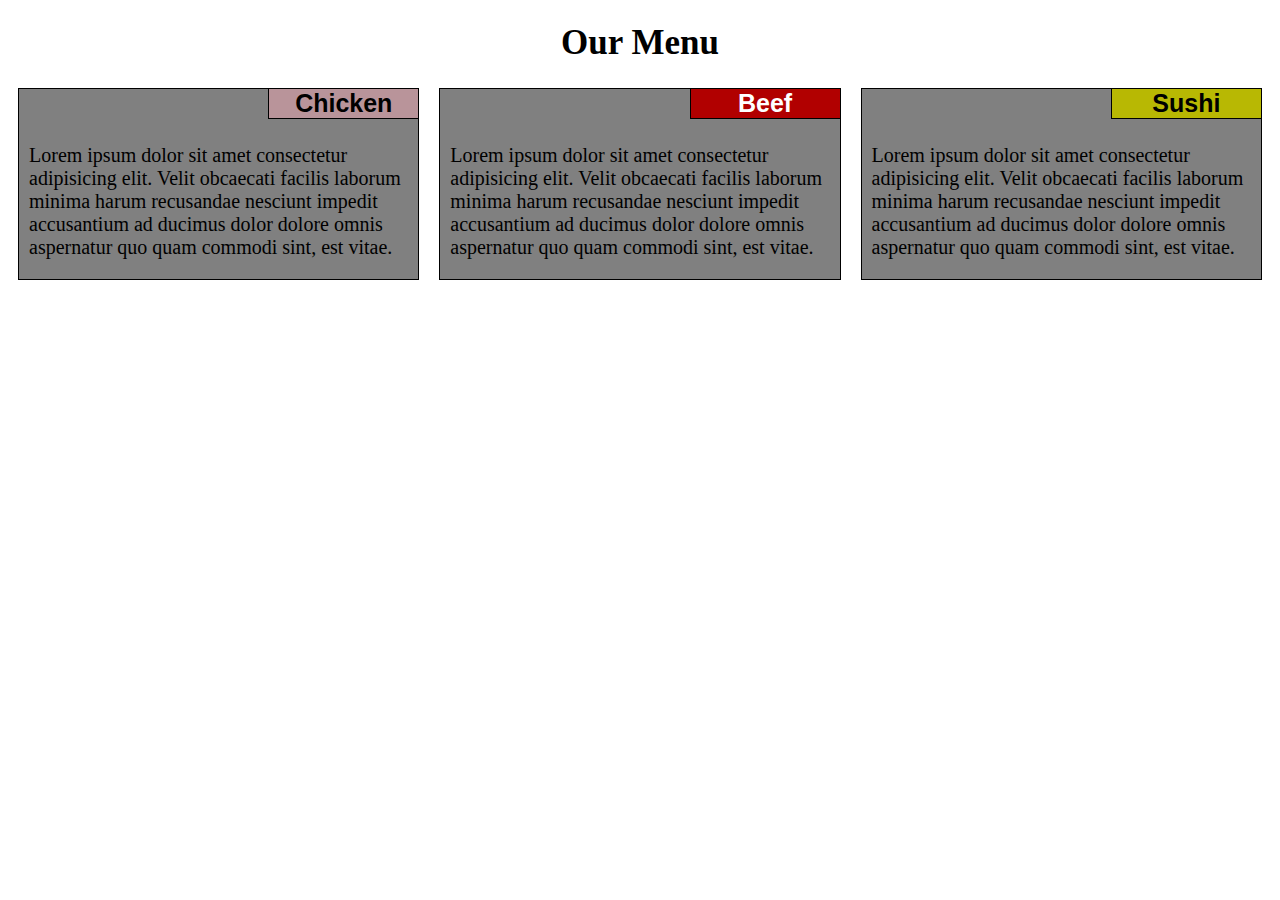
<file: a1/index.html>
<!DOCTYPE html>
<html>
<head>
<meta charset="utf-8">
<meta name="viewport" content="width=device-width, initial-scale=1">
<title>Responsive Layout</title>
<link href="stylesheet.css" rel="stylesheet">
</head>

<body>
<h1>Our Menu</h1>

<div class="row">
    <div class="menu-item col-lg-4 col-md-6 col-sm-12">
        <div class="content">
            <p class="menu-item chicken"><strong>Chicken</strong></p>
            <p class="menu-text">Lorem ipsum dolor sit amet consectetur adipisicing elit. Velit obcaecati facilis laborum minima harum recusandae nesciunt impedit accusantium ad ducimus dolor dolore omnis aspernatur quo quam commodi sint, est vitae.</p>
        </div>
    </div>
    <div class="menu-item col-lg-4 col-md-6 col-sm-12">
        <div class="content">
            <p class="menu-item beef"><strong>Beef</strong></p>
            <p class="menu-text">Lorem ipsum dolor sit amet consectetur adipisicing elit. Velit obcaecati facilis laborum minima harum recusandae nesciunt impedit accusantium ad ducimus dolor dolore omnis aspernatur quo quam commodi sint, est vitae.</p>
        </div>
    </div>
    <div class="menu-item col-lg-4 col-md-12 col-sm-12">
        <div class="content">
            <p class="menu-item sushi"><strong>Sushi</strong></p>
            <p class="menu-text">Lorem ipsum dolor sit amet consectetur adipisicing elit. Velit obcaecati facilis laborum minima harum recusandae nesciunt impedit accusantium ad ducimus dolor dolore omnis aspernatur quo quam commodi sint, est vitae.</p>
        </div>
    </div>
</div>

</body>
</html>
</file>
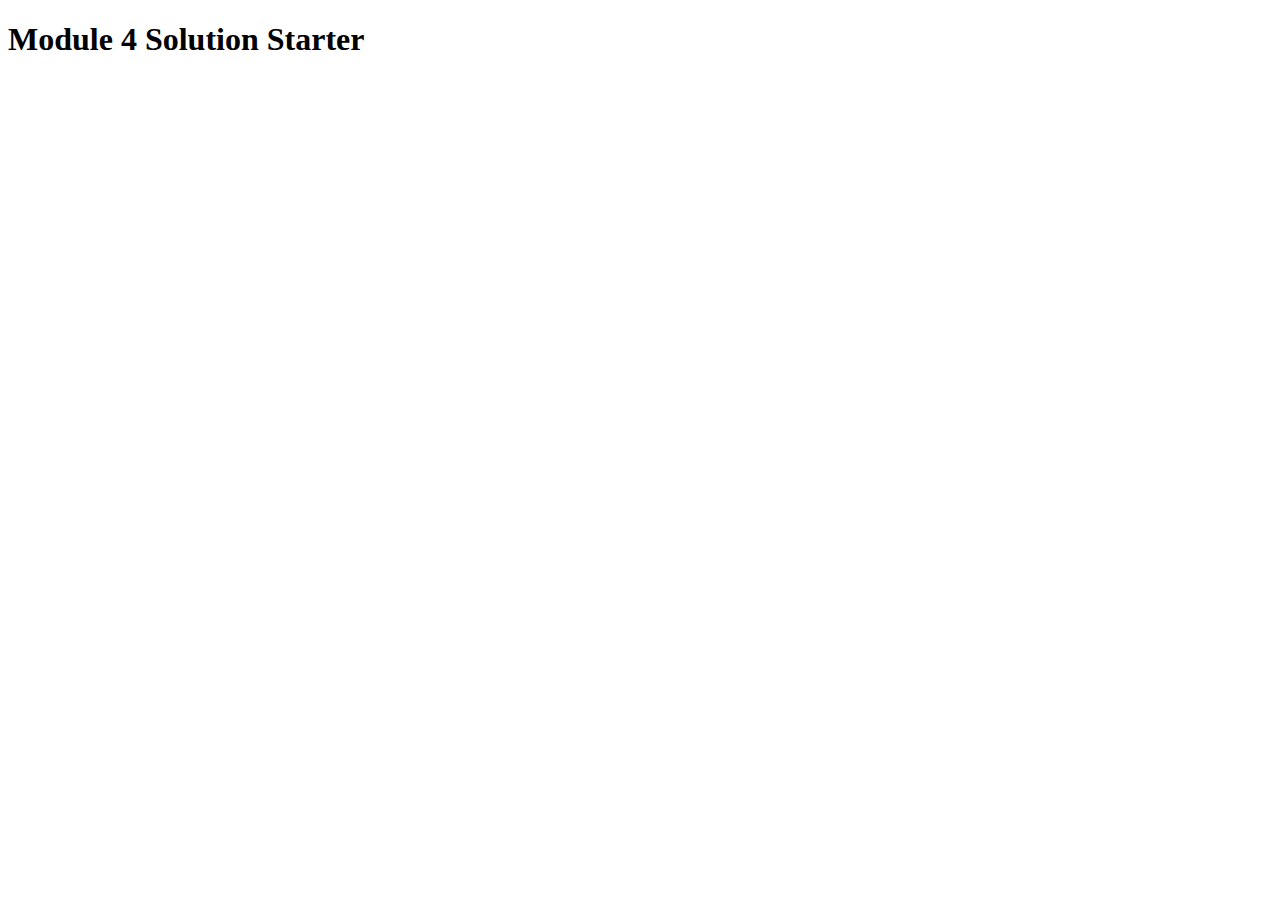
<file: a3/index.html>
<!DOCTYPE html>
<html>
<head>
  <meta charset="utf-8">
  <title>Module 4 Solution Starter</title>
  <script>
    var names = []; // DO NOT REMOVE
  </script>
  <script src="SpeakHello.js"></script>
  <script src="SpeakGoodBye.js"></script>
  <script src="script.js"></script>
</head>
<body>
  <h1>Module 4 Solution Starter</h1>
</body>
</html>
</file>
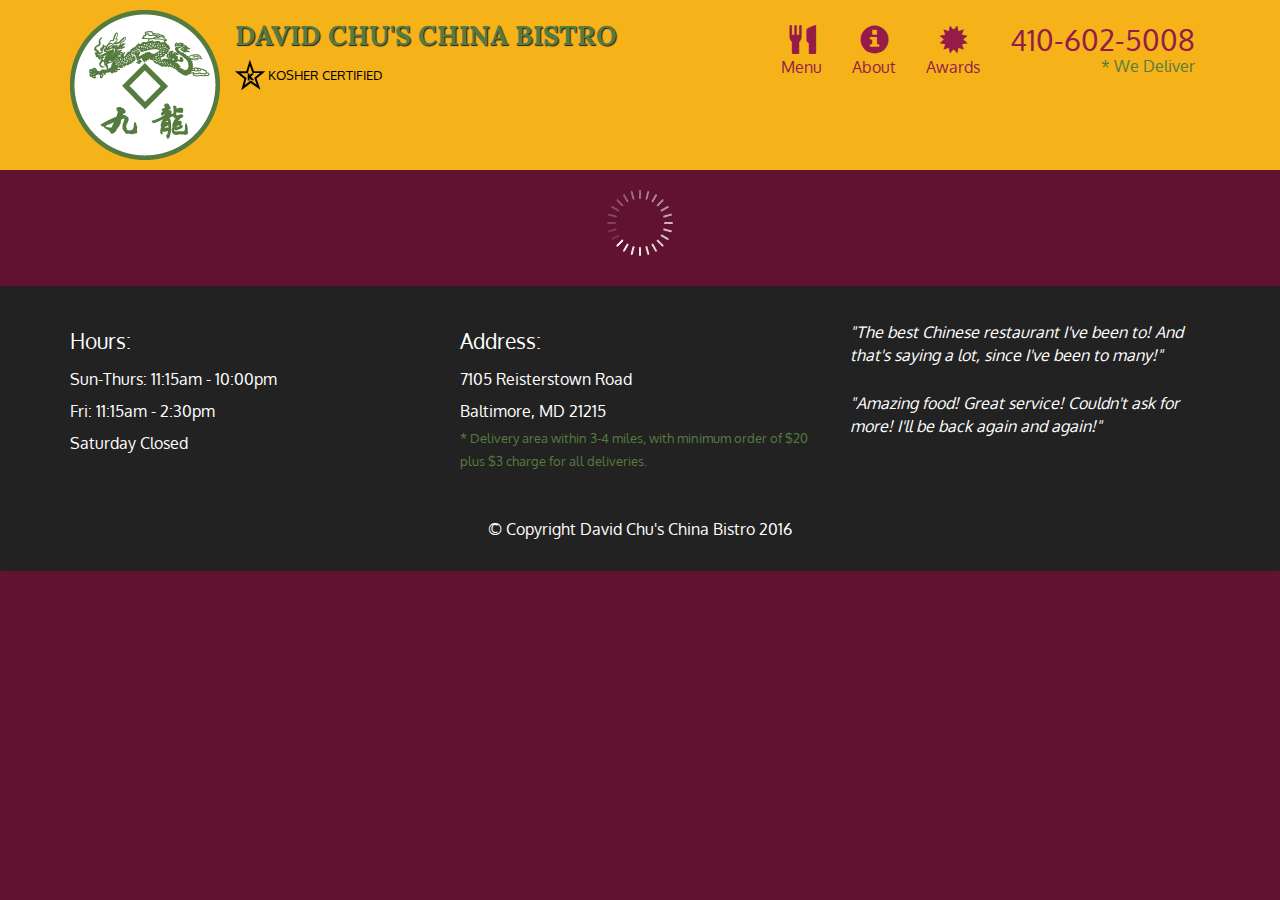
<file: a4/index.html>
<!doctype html>
<html lang="en">
  <head>
    <meta charset="utf-8">
    <meta http-equiv="X-UA-Compatible" content="IE=edge">
    <meta name="viewport" content="width=device-width, initial-scale=1">
    <title>David Chu's China Bistro</title>
    <link rel="stylesheet" href="css/bootstrap.min.css">
    <link rel="stylesheet" href="css/styles.css">
    <link href='https://fonts.googleapis.com/css?family=Oxygen:400,300,700' rel='stylesheet' type='text/css'>
    <link href='https://fonts.googleapis.com/css?family=Lora' rel='stylesheet' type='text/css'>
  </head>
<body>
  <header>
    <nav id="header-nav" class="navbar navbar-default">
      <div class="container">
        <div class="navbar-header">
          <a href="index.html" class="pull-left visible-md visible-lg">
            <div id="logo-img" alt="Logo image"></div>
          </a>

          <div class="navbar-brand">
            <a href="index.html"><h1>David Chu's China Bistro</h1></a>
            <p>
              <img src="images/star-k-logo.png" alt="Kosher certification">
              <span>Kosher Certified</span>
            </p>
          </div>

          <button id="navbarToggle" type="button" class="navbar-toggle collapsed" data-toggle="collapse" data-target="#collapsable-nav" aria-expanded="false">
            <span class="sr-only">Toggle navigation</span>
            <span class="icon-bar"></span>
            <span class="icon-bar"></span>
            <span class="icon-bar"></span>
          </button>
        </div>
        
        <div id="collapsable-nav" class="collapse navbar-collapse">
           <ul id="nav-list" class="nav navbar-nav navbar-right">
            <li id="navHomeButton" class="visible-xs active">
              <a href="index.html">
                <span class="glyphicon glyphicon-home"></span> Home</a>
            </li>
            <li id="navMenuButton">
              <a href="#" onclick="$dc.loadMenuCategories();">
                <span class="glyphicon glyphicon-cutlery"></span><br class="hidden-xs"> Menu</a>
            </li>
            <li>
              <a href="#">
                <span class="glyphicon glyphicon-info-sign"></span><br class="hidden-xs"> About</a>
            </li>
            <li>
              <a href="#">
                <span class="glyphicon glyphicon-certificate"></span><br class="hidden-xs"> Awards</a>
            </li>
            <li id="phone" class="hidden-xs">
              <a href="tel:410-602-5008">
                <span>410-602-5008</span></a><div>* We Deliver</div>
            </li>
          </ul><!-- #nav-list -->
        </div><!-- .collapse .navbar-collapse -->
      </div><!-- .container -->
    </nav><!-- #header-nav -->
  </header>

  <div id="call-btn" class="visible-xs">
    <a class="btn" href="tel:410-602-5008">
    <span class="glyphicon glyphicon-earphone"></span>
    410-602-5008
    </a>
  </div>
  <div id="xs-deliver" class="text-center visible-xs">* We Deliver</div>

  <div id="main-content" class="container"></div>

  <footer class="panel-footer">
    <div class="container">
      <div class="row">
        <section id="hours" class="col-sm-4">
          <span>Hours:</span><br>
          Sun-Thurs: 11:15am - 10:00pm<br>
          Fri: 11:15am - 2:30pm<br>
          Saturday Closed
          <hr class="visible-xs">
        </section>
        <section id="address" class="col-sm-4">
          <span>Address:</span><br>
          7105 Reisterstown Road<br>
          Baltimore, MD 21215
          <p>* Delivery area within 3-4 miles, with minimum order of $20 plus $3 charge for all deliveries.</p>
          <hr class="visible-xs">
        </section>
        <section id="testimonials" class="col-sm-4">
          <p>"The best Chinese restaurant I've been to! And that's saying a lot, since I've been to many!"</p>
          <p>"Amazing food! Great service! Couldn't ask for more! I'll be back again and again!"</p>
        </section>
      </div>
      <div class="text-center">&copy; Copyright David Chu's China Bistro 2016</div>
    </div>
  </footer>

  <!-- jQuery (Bootstrap JS plugins depend on it) -->
  <script src="js/jquery-2.1.4.min.js"></script>
  <script src="js/bootstrap.min.js"></script>
  <script src="js/ajax-utils.js"></script>
  <script src="js/script.js"></script>
</body>
</html>
</file>
<file: a1/stylesheet.css>
/********** Base styles **********/
* {
  box-sizing: border-box;
}

h1 {
  margin-bottom: 15px;
  text-align: center;
  font-size: 35px;
}

p.menu-item {
    border-color: black;
    border-style: solid;
    border-width: 0 0 1px 1px;
    width: 150px;
    height: 30px;
    margin-right: 0;
    margin-left: auto;
    margin-top: 0;
    font-family: Helvetica;
    font-size: 25px;
    color: black;
    text-align: center;
}

p.menu-text {
    padding-left: 10px;
    padding-right: 10px;
    font-size: 20px;
}

p.chicken {
    background-color: rgb(185, 148, 154);
} 

p.beef {
    background-color: rgb(177, 0, 0);
    color: white;
}

p.sushi {
    background-color: rgb(184, 184, 3);
}

/* Simple Responsive Framework. */
.row {
  width: 100%;
}

div.inner {
    float: right;
}

div.content {
    border: 1px solid black;
    margin: 10px;
    background-color: gray;
}


/* desktop view */
@media (min-width: 992px) {
    .col-lg-4 {
    float: left;
  }
 
  .col-lg-4 {
    width: 33.33%;
  } 
}

/* tablet view */
@media (min-width: 768px) and (max-width: 991px) {
  .col-md-6, .col-md-12 {
    float: left;
  }
  .col-md-6 {
    width: 50%;
  }
  .col-md-12 {
    width: 100%;
  }
}

/* mobile view */
@media (max-width: 767px) {
    .col-sm-12 {
    float: left;
  }
 
  .col-sm-12 {
    width: 100%;
  } 
}
</file>
<file: a4/css/styles.css>
body {
  font-size: 16px;
  color: #fff;
  background-color: #61122f;
  font-family: 'Oxygen', sans-serif;
}

/** HEADER **/
#header-nav {
  background-color: #f6b319;
  border-radius: 0;
  border: 0;
}

#logo-img {
  background: url('../images/restaurant-logo_large.png') no-repeat;
  width: 150px;
  height: 150px;
  margin: 10px 15px 10px 0;
}

.navbar-brand {
  padding-top: 25px;
}
.navbar-brand h1 { /* Restaurant name */
  font-family: 'Lora', serif;
  color: #557c3e;
  font-size: 1.5em;
  text-transform: uppercase;
  font-weight: bold;
  text-shadow: 1px 1px 1px #222;
  margin-top: 0;
  margin-bottom: 0;
  line-height: .75;
}
.navbar-brand a:hover, .navbar-brand a:focus {
  text-decoration: none;
}
.navbar-brand p { /* Kosher cert */
  color: #000;
  text-transform: uppercase;
  font-size: .7em;
  margin-top: 15px;
}
.navbar-brand p span { /* Star-K */
  vertical-align: middle;
}

#nav-list {
  margin-top: 10px;
}
#nav-list a {
  color: #951C49;
  text-align: center;
}
#nav-list a:hover {
  background: #E7E7E7;
}
#nav-list a span {
  font-size: 1.8em;
}

#phone {
  margin-top: 5px;
}
#phone a { /* Phone number */
  text-align: right;
  padding-bottom: 0;
}
#phone div { /* We Deliver */
  color: #557c3e;
  text-align: right;
  padding-right: 15px;
}

.navbar-header button.navbar-toggle, .navbar-header .icon-bar {
  border: 1px solid #61122f;
}
.navbar-header button.navbar-toggle {
  clear: both;
  margin-top: -30px;
}
/* END HEADER */

/* FOOTER */
.panel-footer {
  margin-top: 30px;
  padding-top: 35px;
  padding-bottom: 30px;
  background-color: #222;
  border-top: 0;
}
.panel-footer div.row {
  margin-bottom: 35px;
}
#hours, #address {
  line-height: 2;
}
#hours > span, #address > span {
  font-size: 1.3em;
}
#address p {
  color: #557c3e;
  font-size: .8em;
  line-height: 1.8;
}
#testimonials {
  font-style: italic;
}
#testimonials p:nth-child(2) {
  margin-top: 25px;
}
/* END FOOTER */



/* HOME PAGE */
.container .jumbotron {
  box-shadow: 0 0 50px #3F0C1F;
  border: 2px solid #3F0C1F;
}

#menu-tile, #specials-tile, #map-tile {
  height: 250px;
  width: 100%;
  margin-bottom: 15px;
  position: relative;
  border: 2px solid #3F0C1F;
  overflow: hidden;
}
#menu-tile:hover, #specials-tile:hover, #map-tile:hover {
  box-shadow: 0 1px 5px 1px #cccccc;
}
#menu-tile {
  background: url('../images/menu-tile.jpg') no-repeat;
  background-position: center;
}
#specials-tile {
  background: url('../images/specials-tile.jpg') no-repeat;
  background-position: center;
}
#menu-tile span, #specials-tile span, #map-tile span {
  position: absolute;
  bottom: 0;
  right: 0;
  width: 100%;
  text-align: center;
  font-size: 1.6em;
  text-transform: uppercase;
  background-color: #000;
  color: #fff;
  opacity: .8;
}
/* END HOME PAGE */

/* MENU CATEGORIES PAGE */
.category-tile { 
  position: relative;
  border: 2px solid #3F0C1F;
  overflow: hidden;
  width: 200px;
  height: 200px;
  margin: 0 auto 15px;
}
.category-tile span {
  position: absolute;
  bottom: 0;
  right: 0;
  width: 100%;
  text-align: center;
  font-size: 1.2em;
  text-transform: uppercase;
  background-color: #000;
  color: #fff;
  opacity: .8;
}
.category-tile:hover {
  box-shadow: 0 1px 5px 1px #cccccc;
}

#menu-categories-title + div {
  margin-bottom: 50px;
}
/* END MENU CATEGORIES PAGE */

/* SINGLE CATEGORY PAGE */
.menu-item-tile {
  margin-bottom: 25px;
}
.menu-item-tile hr {
  width: 80%;
}
.menu-item-tile .menu-item-price {
  font-size: 1.1em;
  text-align: right;
  margin-top: -15px;
  margin-right: -15px;
}
.menu-item-tile .menu-item-price span {
  font-size: .6em;
}
.menu-item-photo {
  position: relative;
  border: 2px solid #3F0C1F; 
  overflow: hidden;
  padding: 0;
  margin-right: -15px;
  margin-left: auto;
  margin-bottom: 20px;
  max-width: 250px;
}
.menu-item-photo div {
  position: absolute;
  bottom: 0;
  right: 0;
  width: 80px;
  background-color: #557c3e;
  text-align: center;
}
.menu-item-description {
  padding-right: 30px;
}
h3.menu-item-title {
  margin: 0 0 10px;
}
.menu-item-details {
  font-size: .9em;
  font-style: italic;
}
/* END SINGLE CATEGORY PAGE */


/********** Large devices only **********/
@media (min-width: 1200px) {
  .container .jumbotron {
    background: url('../images/jumbotron_1200.jpg') no-repeat;
    height: 675px;
  }
}

/********** Medium devices only **********/
@media (min-width: 992px) and (max-width: 1199px) {
  /* Header */
  #logo-img {
    background: url('../images/restaurant-logo_medium.png') no-repeat;
    width: 100px;
    height: 100px;
    margin: 5px 5px 5px 0;
  }
  /* End Header */

  /* Home Page */
  .container .jumbotron {
    background: url('../images/jumbotron_992.jpg') no-repeat;
    height: 558px;
  }
  /* End Home Page */
}

/********** Small devices only **********/
@media (min-width: 768px) and (max-width: 991px) {
  /* Home Page */
  .container .jumbotron {
    background: url('../images/jumbotron_768.jpg') no-repeat;
    height: 432px;
  }
  /* End Home Page */
}

/********** Extra small devices only **********/
@media (max-width: 767px) {
  /* Header */
  .navbar-brand {
    padding-top: 10px;
    height: 80px;
  }
  .navbar-brand h1 { /* Restaurant name */
    padding-top: 10px;
    font-size: 5vw; /* 1vw = 1% of viewport width */
  }
  .navbar-brand p { /* Kosher cert */
    font-size: .6em;
    margin-top: 12px;
  }
  .navbar-brand p img { /* Star-K */
    height: 20px;
  }

  #collapsable-nav a { /* Collapsed nav menu text */
    font-size: 1.2em;
  }
  #collapsable-nav a span { /* Collapsed nav menu glyph */
    font-size: 1em;
    margin-right: 5px;
  }

  #call-btn > a {
    font-size: 1.5em;
    display: block;
    margin: 0 20px;
    padding: 10px;
    border: 2px solid #fff;
    background-color: #f6b319;
    color: #951c49;
  }
  #xs-deliver {
    margin-top: 5px;
    font-size: .7em;
    letter-spacing: .1em;
    text-transform: uppercase;
  }
  /* End Header */

  /* Footer */
  .panel-footer section {
    margin-bottom: 30px;
    text-align: center;
  }
  .panel-footer section:nth-child(3) {
    margin-bottom: 0; /* margin already exists on the whole row */
  }
  .panel-footer section hr {
    width: 50%;
  }
  /* End Footer */

  /* Home Page */
  .container .jumbotron {
    margin-top: 30px;
    padding: 0;
  }
  #menu-tile, #specials-tile {
    width: 360px;
    margin: 0 auto 15px;
  }

  .menu-item-photo {
    margin-right: auto;
  }
  .menu-item-tile .menu-item-price {
    text-align: center;
  }
  .menu-item-description {
    text-align: center;;
  }
}


/********** Super extra small devices Only :-) (e.g., iPhone 4) **********/
@media (max-width: 479px) {
  /* Header */
  .navbar-brand h1 { /* Restaurant name */
    padding-top: 5px;
    font-size: 6vw;
  }
  /* End Header */
  
  /* Home page */
  #menu-tile, #specials-tile {
    width: 280px;
    margin: 0 auto 15px;
  }

  .col-xxs-12 {
    position: relative;
    min-height: 1px;
    padding-right: 15px;
    padding-left: 15px;
    float: left;
    width: 100%;
  }
}
</file>
